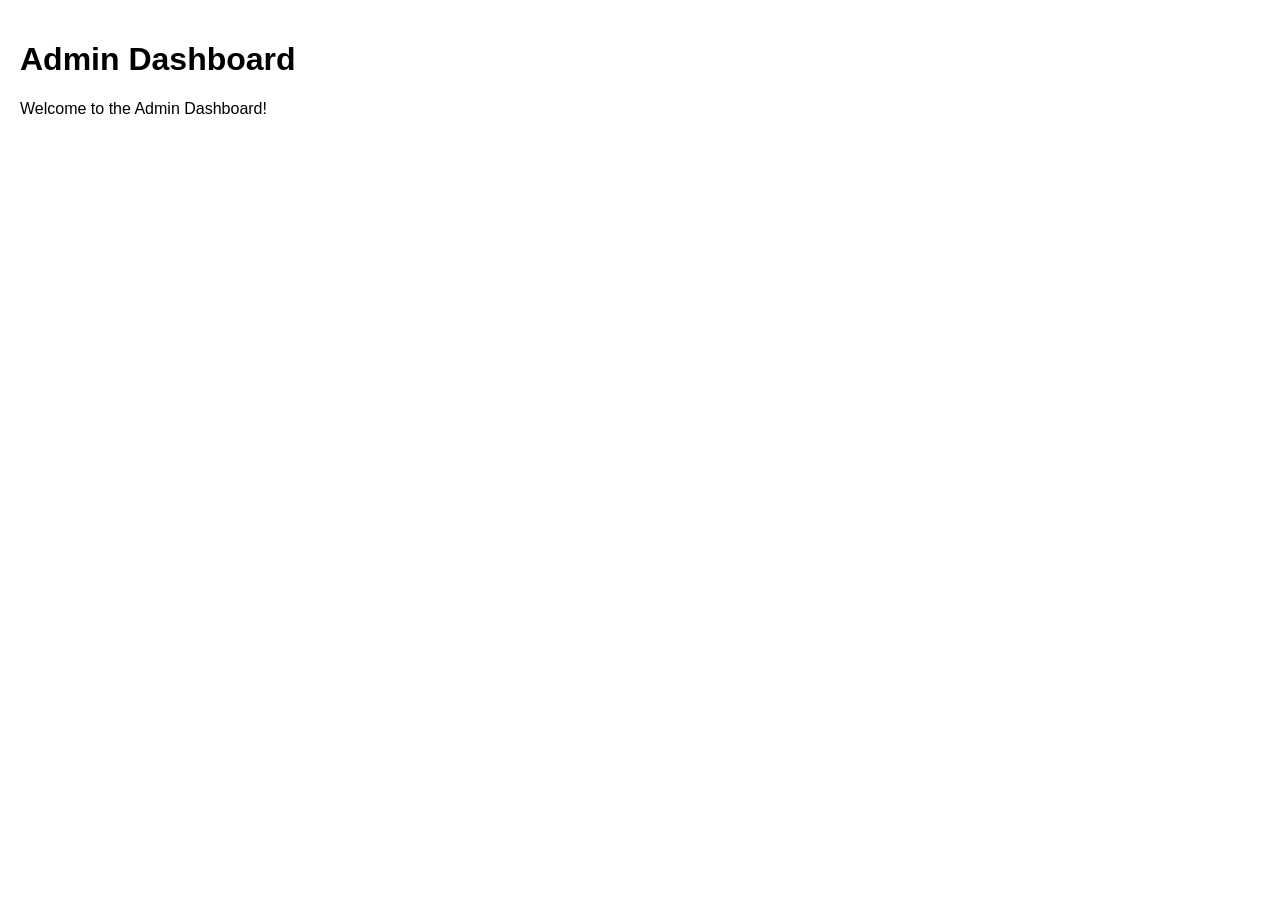
<file: admin/intex.html>
<!DOCTYPE html>
<html lang="en">
<head>
    <meta charset="UTF-8">
    <meta name="viewport" content="width=device-width, initial-scale=1.0">
    <title>Admin Dashboard</title>
    <style>
        body { font-family: Arial, sans-serif; margin: 0; padding: 0; }
        .container { padding: 20px; }
        @media (max-width: 600px) {
            .container { padding: 10px; }
            h1 { font-size: 20px; }
        }
    </style>
</head>
<body>
    <div class="container">
        <h1>Admin Dashboard</h1>
        <p>Welcome to the Admin Dashboard!</p>
    </div>
</body>
</html>
</file>
